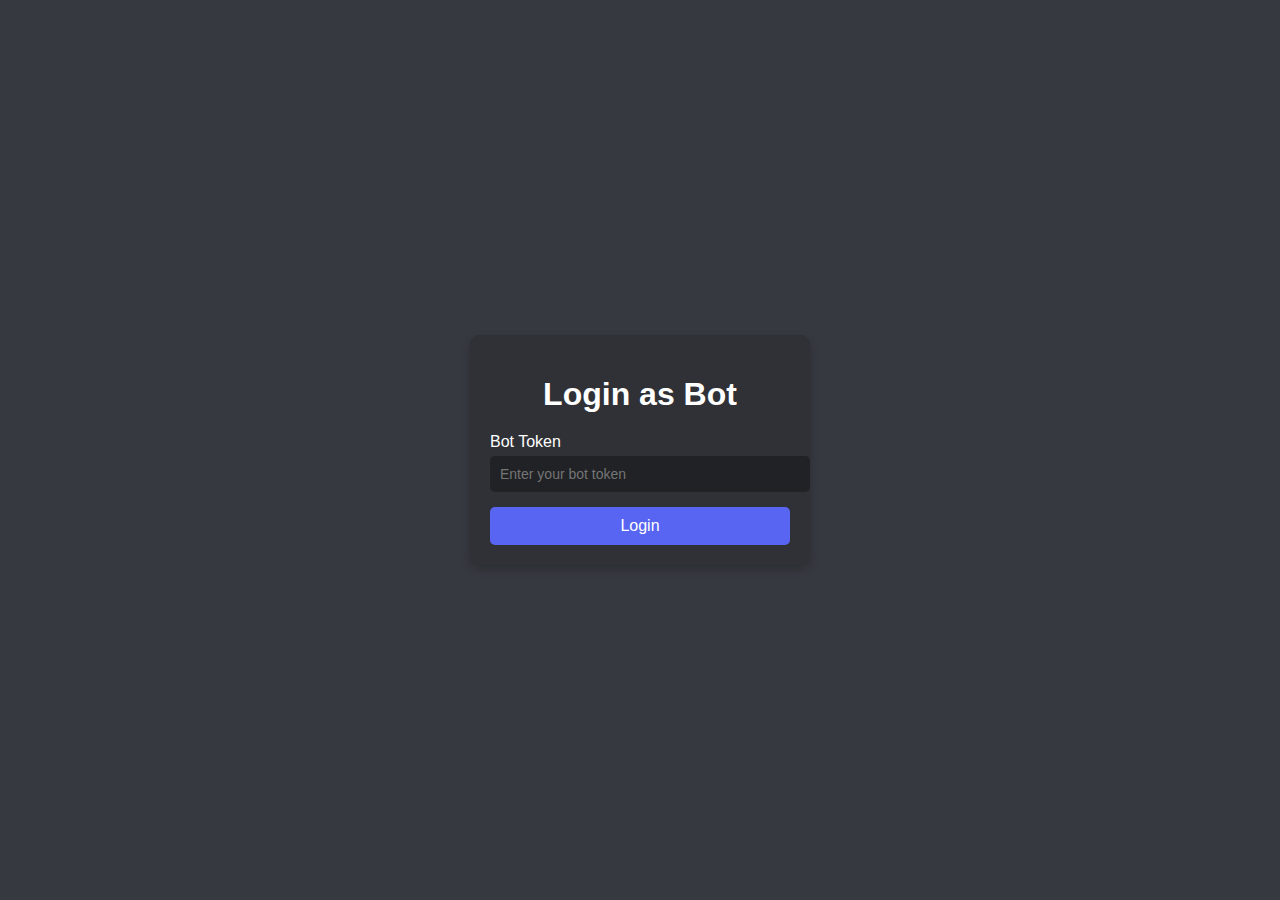
<file: index.html>
<!DOCTYPE html>
<html lang="en">
<head>
    <meta charset="UTF-8">
    <meta name="viewport" content="width=device-width, initial-scale=1.0">
    <title>Discord Bot GUI</title>
    <style>
        body {
            margin: 0;
            font-family: Arial, sans-serif;
            background-color: #36393F;
            color: white;
            height: 100vh;
            display: flex;
            justify-content: center;
            align-items: center;
        }
        .container {
            background-color: #2F3136;
            padding: 20px;
            border-radius: 10px;
            box-shadow: 0 4px 10px rgba(0, 0, 0, 0.2);
            text-align: center;
            width: 300px;
        }
        .container h1 {
            margin-bottom: 20px;
        }
        .input-field {
            margin-bottom: 15px;
            text-align: left;
        }
        .input-field label {
            display: block;
            margin-bottom: 5px;
        }
        .input-field input {
            width: 100%;
            padding: 10px;
            border: none;
            border-radius: 5px;
            background-color: #202225;
            color: white;
            font-size: 14px;
            outline: none;
        }
        .login-button {
            width: 100%;
            padding: 10px;
            font-size: 16px;
            border: none;
            border-radius: 5px;
            background-color: #5865F2;
            color: white;
            cursor: pointer;
            transition: background-color 0.3s;
        }
        .login-button:hover {
            background-color: #4752C4;
        }
        .error {
            color: #FF0000;
            margin-top: 10px;
        }
    </style>
</head>
<body>
    <div class="container" id="login-container">
        <h1>Login as Bot</h1>
        <div class="input-field">
            <label for="bot-token">Bot Token</label>
            <input type="text" id="bot-token" placeholder="Enter your bot token">
        </div>
        <button class="login-button" onclick="loginAsBot()">Login</button>
        <div id="error-message" class="error" style="display: none;">Invalid token or unable to log in.</div>
    </div>

    <script>
async function loginAsBot() {
    const tokenInput = document.getElementById('bot-token');
    const errorMessage = document.getElementById('error-message');
    const botToken = tokenInput.value.trim();

    errorMessage.style.display = 'none';

    if (!botToken) {
        errorMessage.textContent = 'Token cannot be empty.';
        errorMessage.style.display = 'block';
        return;
    }

    try {
        const response = await fetch('http://localhost:5000/proxy', {
            method: 'POST',
            headers: {
                'Content-Type': 'application/json',
            },
            body: JSON.stringify({
                url: 'https://discord.com/api/v10/users/@me',
                method: 'GET',
                headers: {
                    'Authorization': `Bot ${botToken}`,
                    'Content-Type': 'application/json'
                },
                data: null
            })
        });

        if (!response.ok) {
            const errorData = await response.json();
            throw new Error(errorData.error || `HTTP error! status: ${response.status}`);
        }

        const botData = await response.json();
        if (botData.username) {
            // Save token to localStorage
            localStorage.setItem('discord_bot_token', botToken);
            
            // Redirect to dashboard
            window.location.href = '/dashboard.html';
        } else {
            throw new Error('Invalid response from Discord API');
        }

    } catch (error) {
        console.error('Login error:', error);
        errorMessage.textContent = error.message || 'Failed to login. Please check your token and try again.';
        errorMessage.style.display = 'block';
    }
}
</script>
</body>
</html>
</file>
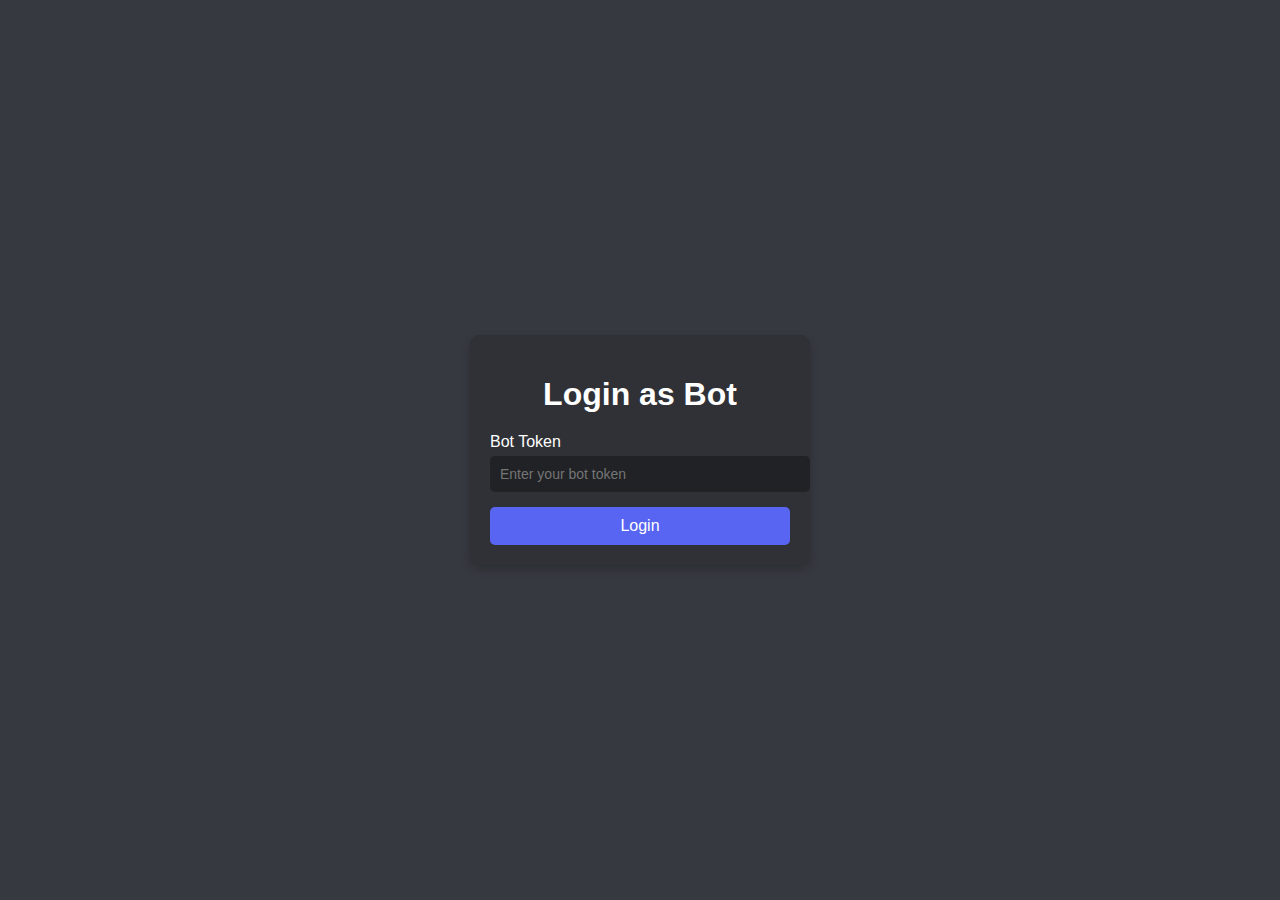
<file: dashboard.html>
<!DOCTYPE html>
<html lang="en">
<head>
    <meta charset="UTF-8">
    <meta name="viewport" content="width=device-width, initial-scale=1.0">
    <title>Discord Bot Dashboard</title>
    <style>
        /* Base styles */
        body {
            margin: 0;
            font-family: Arial, sans-serif;
            background-color: #36393F;
            color: white;
            height: 100vh;
        }

        /* Dashboard Layout */
        .dashboard {
            display: grid;
            grid-template-columns: 240px 240px 1fr;
            height: 100vh;
            overflow: hidden;
        }

        /* Server List */
        .server-list {
            background-color: #202225;
            padding: 8px;
            overflow-y: auto;
        }

        .server-item {
            padding: 10px;
            margin-bottom: 8px;
            background-color: #2F3136;
            border-radius: 4px;
            cursor: pointer;
            transition: background-color 0.2s;
        }

        .server-item:hover {
            background-color: #40444B;
        }

        .server-item.selected {
            background-color: #5865F2;
        }

        /* Channel List */
        .channel-list {
            background-color: #2F3136;
            padding: 8px;
            overflow-y: auto;
        }

        .channel-item {
            padding: 8px;
            margin-bottom: 4px;
            cursor: pointer;
            border-radius: 4px;
            transition: background-color 0.2s;
        }

        .channel-item:hover {
            background-color: #40444B;
        }

        .channel-item.selected {
            background-color: #40444B;
        }

        /* Message Area */
        .message-area {
            background-color: #36393F;
            display: flex;
            flex-direction: column;
            height: 100%;
        }

        .messages {
            flex-grow: 1;
            overflow-y: auto;
            padding: 16px;
            max-height: calc(100vh - 140px);
        }

        /* Message Styling */
        .message {
            display: flex;
            margin-bottom: 16px;
            padding: 4px;
            position: relative;
        }

        .message:hover .message-options-button {
            opacity: 1;
        }

        .message-avatar {
            width: 40px;
            height: 40px;
            border-radius: 50%;
            margin-right: 16px;
            flex-shrink: 0;
        }

        .message-content {
            flex-grow: 1;
            display: flex;
            flex-direction: column;
        }

        .message-author {
            font-weight: bold;
            margin-bottom: 4px;
            color: #fff;
        }

        .message-text {
            color: #dcddde;
            word-wrap: break-word;
        }

        /* Message Options */
        .message-options-button {
            position: absolute;
            top: 4px;
            right: 4px;
            opacity: 0;
            transition: opacity 0.2s;
            background: none;
            border: none;
            color: #b9bbbe;
            cursor: pointer;
            padding: 4px 8px;
            border-radius: 4px;
        }

        .message-options-button:hover {
            background-color: #40444B;
            color: #dcddde;
        }

        .message-options-menu {
            position: absolute;
            top: 28px;
            right: 4px;
            background-color: #18191c;
            border-radius: 4px;
            box-shadow: 0 8px 16px rgba(0, 0, 0, 0.24);
            z-index: 100;
            display: none;
        }

        .message-options-menu.show {
            display: block;
        }

        .message-option {
            padding: 8px 12px;
            cursor: pointer;
            color: #dcddde;
            white-space: nowrap;
        }

        .message-option:hover {
            background-color: #5865F2;
            color: white;
        }

        .message-option.delete {
            color: #ed4245;
        }

        .message-option.delete:hover {
            background-color: #ed4245;
            color: white;
        }

        /* Message Input */
        .message-input-container {
            padding: 16px;
            background-color: #40444B;
            position: sticky;
            bottom: 0;
        }

        .message-input {
            width: calc(100% - 24px);
            padding: 12px;
            border: none;
            border-radius: 4px;
            background-color: #2F3136;
            color: white;
            resize: none;
            max-height: 120px;
            overflow-y: auto;
        }

        .message-input:focus {
            outline: none;
            box-shadow: 0 0 0 2px #5865F2;
        }

        /* Loading State */
        .loading {
            padding: 16px;
            text-align: center;
            color: #72767D;
        }
    </style>
</head>
<body>
    <div class="dashboard" id="dashboard">
        <div class="server-list" id="server-list">
            <div class="loading">Loading servers...</div>
        </div>
        <div class="channel-list" id="channel-list">
            <div class="loading">Select a server to view channels</div>
        </div>
        <div class="message-area">
            <div class="messages" id="messages">
                <div class="loading">Select a channel to view messages</div>
            </div>
            <div class="message-input-container">
                <textarea 
                    class="message-input" 
                    id="message-input"
                    placeholder="Message..."
                    rows="3"
                ></textarea>
            </div>
        </div>
    </div>

    <script>
        let currentServerId = null;
        let currentChannelId = null;
        let botToken = localStorage.getItem('discord_bot_token');

        // Auto-initialize token
        if (botToken) {
            console.log('Found token, initializing dashboard...');
            initializeDashboard(botToken);
        } else {
            console.error('No token found in localStorage');
            window.location.href = '/index.html';  // put token bruh
        }

        // Initialize dashboard with the bot token
        async function initializeDashboard(token) {
            botToken = token;
            await loadServers();
        }

        // Load servers
        async function loadServers() {
            try {
                console.log('Loading servers...');
                const response = await makeRequest({
                    url: 'https://discord.com/api/v10/users/@me/guilds',
                    method: 'GET'
                });
                
                const serverList = document.getElementById('server-list');
                if (!response || !Array.isArray(response)) {
                    throw new Error('Invalid server response format');
                }

                if (response.length === 0) {
                    serverList.innerHTML = '<div class="loading">No servers found. Make sure the bot is invited to some servers.</div>';
                    return;
                }

                serverList.innerHTML = response.map(server => `
                    <div class="server-item" onclick="selectServer('${server.id}')">
                        ${server.name}
                    </div>
                `).join('');
                
                console.log(`Loaded ${response.length} servers`);
            } catch (error) {
                console.error('Error loading servers:', error);
                const serverList = document.getElementById('server-list');
                serverList.innerHTML = `<div class="loading">Error loading servers: ${error.message}</div>`;
            }
        }

        // Load channels for server
        async function loadChannels(serverId) {
            try {
                const response = await makeRequest({
                    url: `https://discord.com/api/v10/guilds/${serverId}/channels`,
                    method: 'GET'
                });

                const channelList = document.getElementById('channel-list');
                const textChannels = response.filter(channel => channel.type === 0);
                channelList.innerHTML = textChannels.map(channel => `
                    <div class="channel-item" onclick="selectChannel('${channel.id}')">
                        # ${channel.name}
                    </div>
                `).join('');
            } catch (error) {
                console.error('Error loading channels:', error);
            }
        }

        // Load messages for channel
        async function loadMessages(channelId) {
            try {
                const messagesContainer = document.getElementById('messages');
                const response = await makeRequest({
                    url: `https://discord.com/api/v10/channels/${channelId}/messages`,
                    method: 'GET'
                });

                const shouldScroll = messagesContainer.scrollTop + messagesContainer.clientHeight === messagesContainer.scrollHeight;

                messagesContainer.innerHTML = response.reverse().map(message => `
                    <div class="message" data-message-id="${message.id}" data-author-id="${message.author.id}">
                        <img 
                            class="message-avatar" 
                            src="${message.author.avatar 
                                ? `https://cdn.discordapp.com/avatars/${message.author.id}/${message.author.avatar}.png` 
                                : 'https://cdn.discordapp.com/embed/avatars/0.png'}"
                            alt="${message.author.username}'s avatar"
                        >
                        <div class="message-content">
                            <div class="message-author">${message.author.username}</div>
                            <div class="message-text">${message.content}</div>
                        </div>
                        <button class="message-options-button">⋮</button>
                        <div class="message-options-menu">
                            <div class="message-option" onclick="copyMessageText('${message.id}')">Copy Text</div>
                            <div class="message-option" onclick="copyUserId('${message.author.id}')">Copy User ID</div>
                            <div class="message-option delete" onclick="deleteMessage('${message.id}')">Delete Message</div>
                        </div>
                    </div>
                `).join('');

                if (shouldScroll) {
                    messagesContainer.scrollTop = messagesContainer.scrollHeight;
                }

                setupMessageOptions();
            } catch (error) {
                console.error('Error loading messages:', error);
            }
        }

        // Message options setup
        function setupMessageOptions() {
            document.addEventListener('click', (e) => {
                if (!e.target.classList.contains('message-options-button')) {
                    document.querySelectorAll('.message-options-menu').forEach(menu => {
                        menu.classList.remove('show');
                    });
                }
            });

            document.querySelectorAll('.message-options-button').forEach(button => {
                button.addEventListener('click', (e) => {
                    e.stopPropagation();
                    const menu = button.nextElementSibling;
                    
                    document.querySelectorAll('.message-options-menu').forEach(m => {
                        if (m !== menu) m.classList.remove('show');
                    });

                    menu.classList.toggle('show');
                });
            });
        }

        // Copy message text
        function copyMessageText(messageId) {
            const messageElement = document.querySelector(`[data-message-id="${messageId}"]`);
            const text = messageElement.querySelector('.message-text').innerText;
            navigator.clipboard.writeText(text);
            closeAllMenus();
        }

        // Copy user ID
        function copyUserId(userId) {
            navigator.clipboard.writeText(userId);
            closeAllMenus();
        }

        // Delete message
        async function deleteMessage(messageId) {
            try {
                await makeRequest({
                    url: `https://discord.com/api/v10/channels/${currentChannelId}/messages/${messageId}`,
                    method: 'DELETE'
                });
                
                await loadMessages(currentChannelId);
            } catch (error) {
                console.error('Error deleting message:', error);
                if (error.response?.status === 403) {
                    alert('You do not have permission to delete this message.');
                } else {
                    alert('Failed to delete message.');
                }
            }
            closeAllMenus();
        }

        // Close all menus
        function closeAllMenus() {
            document.querySelectorAll('.message-options-menu').forEach(menu => {
                menu.classList.remove('show');
            });
        }

        // Send a message
        async function sendMessage(content) {
            if (!currentChannelId || !content.trim()) return;

            const messageInput = document.getElementById('message-input');
            const originalContent = content;

            try {
                messageInput.value = '';
                messageInput.disabled = true;
                
                await makeRequest({
                    url: `https://discord.com/api/v10/channels/${currentChannelId}/messages`,
                    method: 'POST',
                    data: { content: originalContent }
                });

                await loadMessages(currentChannelId);
                
            } catch (error) {
                console.error('Error sending message:', error);
                messageInput.value = originalContent;
                alert('Failed to send message. Please try again.');
            } finally {
                messageInput.disabled = false;
                messageInput.focus();
            }
        }

        // real
        async function makeRequest({ url, method, data = null }) {
            try {
                const response = await fetch('http://localhost:5000/proxy', {
                    method: 'POST',
                    headers: {
                        'Content-Type': 'application/json',
                    },
                    body: JSON.stringify({
                        url,
                        method,
                        headers: {
                            'Authorization': `Bot ${botToken}`,
                            'Content-Type': 'application/json'
                        },
                        data
                    })
                });

                if (!response.ok) {
                    const responseData = await response.json();
                    throw new Error(responseData.error || `HTTP error! status: ${response.status}`);
                }

                return await response.json();
            } catch (error) {
                console.error('Error in makeRequest:', error);
                throw error;
            }
        }

        // Event handlers
        function selectServer(serverId) {
            currentServerId = serverId;
            document.querySelectorAll('.server-item').forEach(item => {
                item.classList.remove('selected');
            });
            event.currentTarget.classList.add('selected');
            loadChannels(serverId);
        }

        function selectChannel(channelId) {
            currentChannelId = channelId;
            document.querySelectorAll('.channel-item').forEach(item => {
                item.classList.remove('selected');
            });
            event.currentTarget.classList.add('selected');
            loadMessages(channelId);
        }
        // Message input events
        document.getElementById('message-input').addEventListener('keydown', async (e) => {
            if (e.key === 'Enter' && !e.shiftKey) {
                e.preventDefault();
                const messageInput = document.getElementById('message-input');
                const content = messageInput.value;
                
                if (content.trim()) {
                    await sendMessage(content);
                }
            }
        });
    </script>
</body>
</html>
</file>
